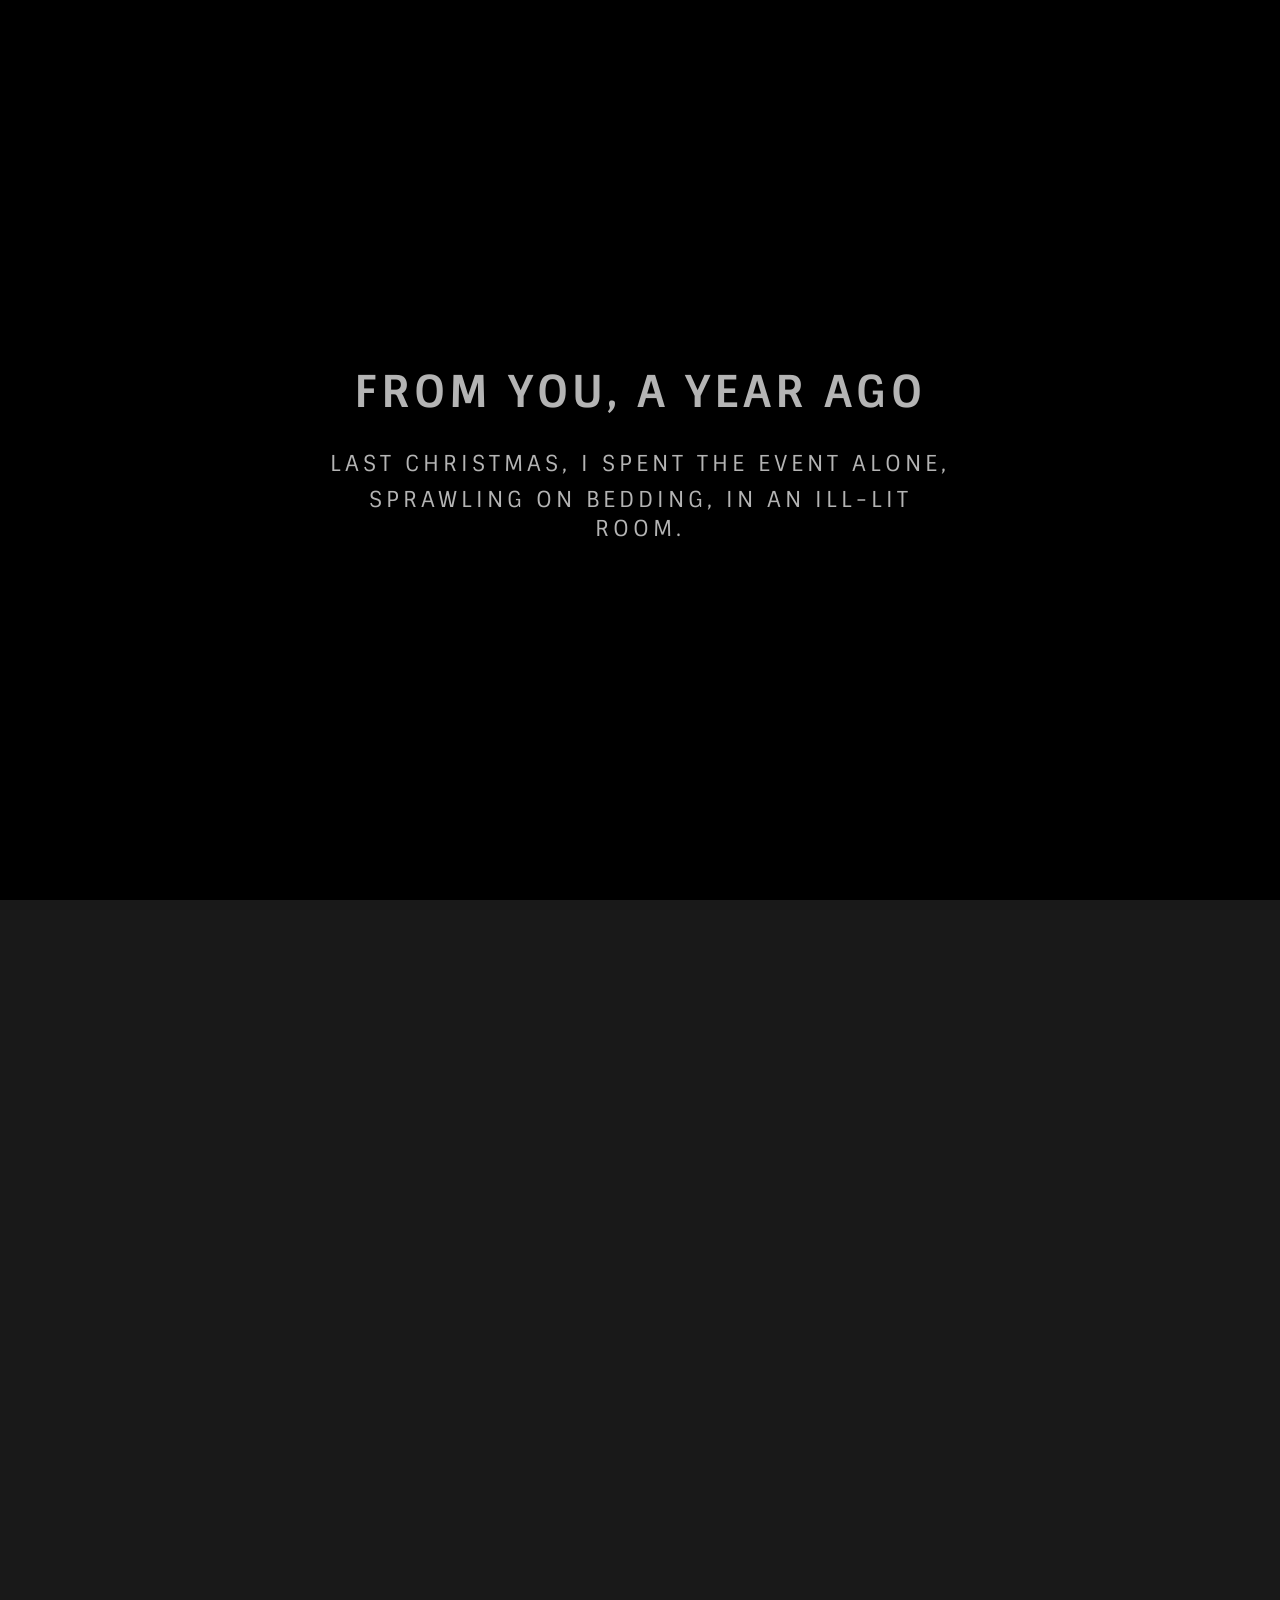
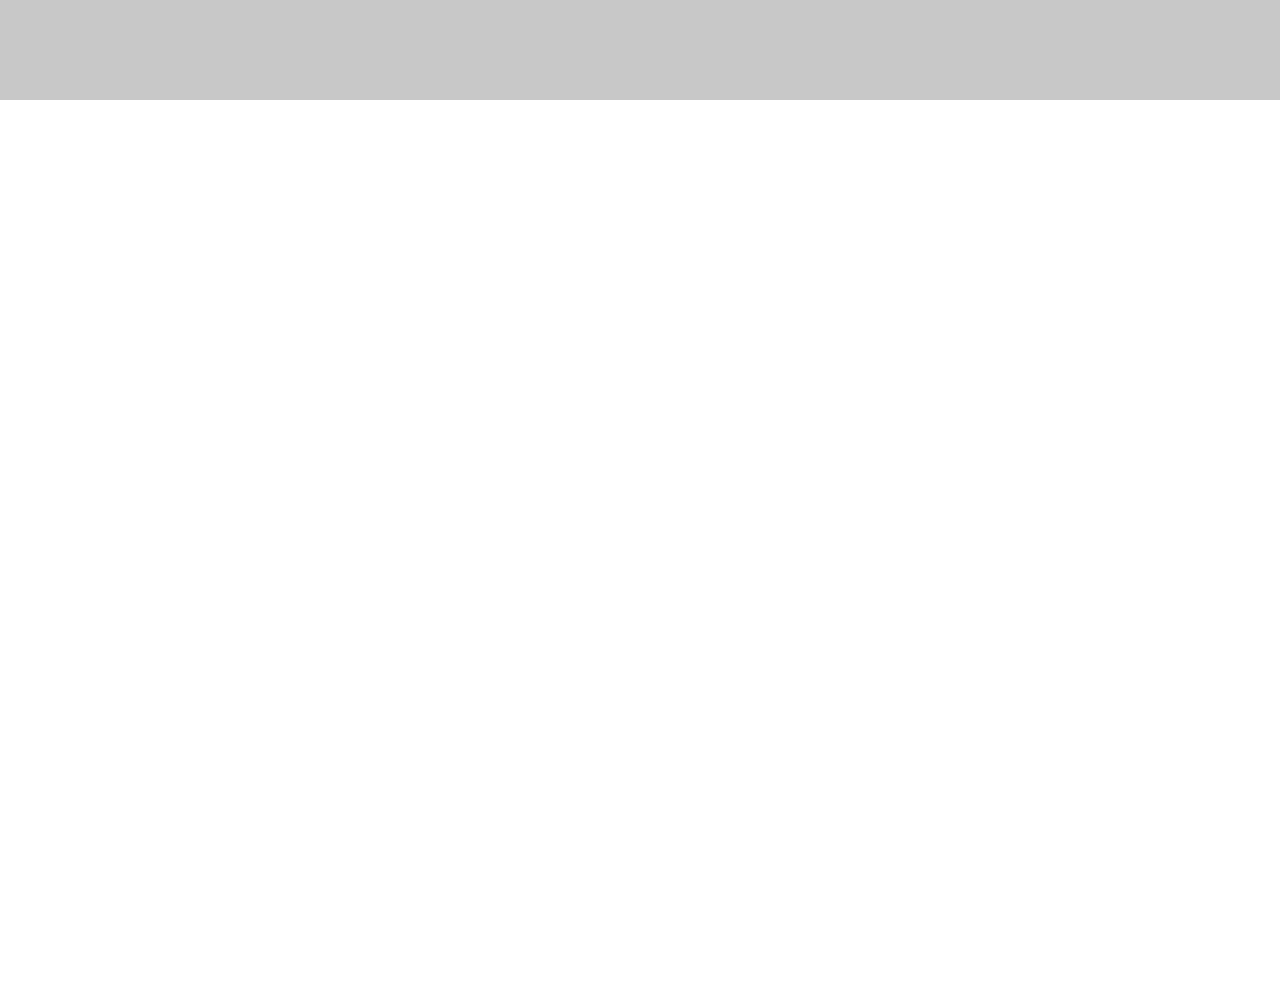
<file: index.html>
<html>
	<head>
		<title>
			FOR ME, A YEAR FROM NOW
		</title>
		<link rel="stylesheet" type="text/css" href="css/main.css"/>
		<link rel="icon" type="image/png" href="imgs/ghosticon.png">
		<meta content="width=device-width, initial-scale=1" name="viewport" />
	</head>
	
	<body>

		<div class="section" id="child_1">
			<div class="fixed">
				<h1>
					From you, a year ago
				</h1>
				<p>
					Last Christmas, I spent the event alone,
					<div class="linebreak"></div>
					Sprawling on bedding, in an ill-lit room.
				</p>
			</div>
		</div>

		<div class="section" id="child_2">
			<div class="fixed">
				<p>
					Reeking of desperation; <br>
					Seeping with anxieties; <br>
					<div class="linebreak"></div>
					No hope, can't even mention, <br>
					by rapid-fire irrationalities.
				</p>
			</div>
		</div>

		<div class="section" id="child_3">
			<div class="fixed">
				<p>
					then,
				</p>
			</div>
		</div>

		<div class="section" id="child_4">
			<div class="fixed">
				<p>
					You came out of nowhere, <br>
					as the last person I'd expect. <br>
					<div class="linebreak"></div>
					behind my friends, family, <br>
					or even my best friend. 
				</p>
			</div>
		</div>

		<div class="section" id="child_5">
			<div class="fixed">
				<p>
					A mere mini message, <br>
					made me merry, it managed. <br>
					<div class="linebreak"></div>
					Maybe most mistakes, must <br>
					only have moments of mileage?
				</p>
			</div>
		</div>

		<div class="section" id="child_6">
			<div class="fixed">
				<p>
					One needn't be happy, <br>
					specially during a holiday. <br>
					<div class="linebreak"></div>
					"It's human to be melancholy."<br>
					that's what you had me say.
				</p>
			</div>
		</div>

		<div class="section" id="child_7">
			<div class="fixed">
				<p>
					A year has passed, <br>
					and our positions have switched, <br>
					<div class="linebreak"></div>
					and all i can say,<br>
					is life is strangely a bitch.
				</p>
			</div>
		</div>

		<div class="section" id="child_8">
			<div class="fixed">
				<p>
					"Are you alright?" i ask you worriedly. <br>
					You reply, "No, but i will be, eventually."<br>
					<div class="linebreak"></div>
					Though i wish for you to be dearly happy, <br>
					I learned from you, one also needn't hurry.

				</p>
			</div>
		</div>

		<div class="section" id="child_9">
			<div class="fixed">
				<p>
					as we approach the new year, <br>
					i hope you won't think of this as lame, <br>
					<div class="linebreak"></div>
					but know that your friends will be there, <br>
					wishing for you the same.
				</p>
			</div>
		</div>

		<div class="section" id="child_10">
			<div class="fixed">
				<p>
						and i will be here, <br>
						waiting for your smile again.
					</p>
				<div id="ghost">
					
				</div>
			</div>
		</div>


	</body>

</html>
</file>
<file: css/main.css>
@import 'https://fonts.googleapis.com/css?family=Sintony';
* {
	box-sizing: border-box;
}


body {
	padding: 0;
	margin: 0;
	font-family: 'Sintony', sans-serif;
	font-weight: 300;
	font-size: 1.7vw;
	text-transform: uppercase;
	color: #000;
}


.section {
	text-align: center;
	position: absolute;
	width: 100%;
	height: 100vh;
	letter-spacing: 4px;
	overflow: hidden;
	clip: rect(0, auto, auto, 0);

	color: #fff;
	/*top: (100vh * (1 - 1));*/	
}
.fixed {
	overflow: hidden;
	position: fixed;
	top: 50%;
	left: 50%;
	transform: translate(-50%, -50%);
}	


#child_1{
	background-color: rgb(0, 0, 0 );
	color: rgb(180, 180, 180);
	z-index: 1;
	top: 0;
}

#child_2{
	background-color: rgb(25,25,25);
	color: rgb(180, 180, 180);
	z-index: 2;
	top: 100vh;
}
#child_3{
	background-color: rgb(50,50,50);
	color: rgb(180, 180, 180);
	z-index: 3;
	top: 200vh;
}
#child_4{
	background-color: rgb(75,75,75);
	color: rgb(180, 180, 180);
	z-index: 4;
	top: 300vh;
}
#child_5{
	background-color: rgb(100,100,100);
	color: rgb(180, 180, 180);
	z-index: 5;
	top: 400vh;
}
#child_6{
	background-color: rgb(125,125,125);
	color: rgb(75, 75, 75);
	z-index: 6;
	top: 500vh;
}
#child_7{
	background-color: rgb(150,150,150);
	color: rgb(75, 75, 75);
	z-index: 7;
	top: 600vh;
}
#child_8{
	background-color: rgb(175,175,175);
	color: rgb(75, 75, 75);
	z-index: 8;
	top: 700vh;
}

#child_9{
	background-color: rgb(200,200,200);
	color: rgb(75, 75, 75);
	z-index: 9;
	top: 800vh;
}

#child_10{
	background-color: rgb(255,255,255);
	color: rgb(75, 75, 75);
	z-index: 10;
	top: 900vh;
}

#ghost{
	width: 30vw; height: 78vh;
	margin: auto;
	background-size: contain;
	background-position: center;
	background-repeat: no-repeat;
	background-image: url("../imgs/ghost.jpg");
}

.linebreak{
	display: block;
  	margin-top: -15px;
}
@media only screen and (max-width: 1024px) {
  body {
	font-size: 5.5vw;
  }
  #ghost{
	width: 100vw; height: 80vh;
  }
  .linebreak{
  	display: block;
  	margin-top: 10px;
  }
}
</file>
